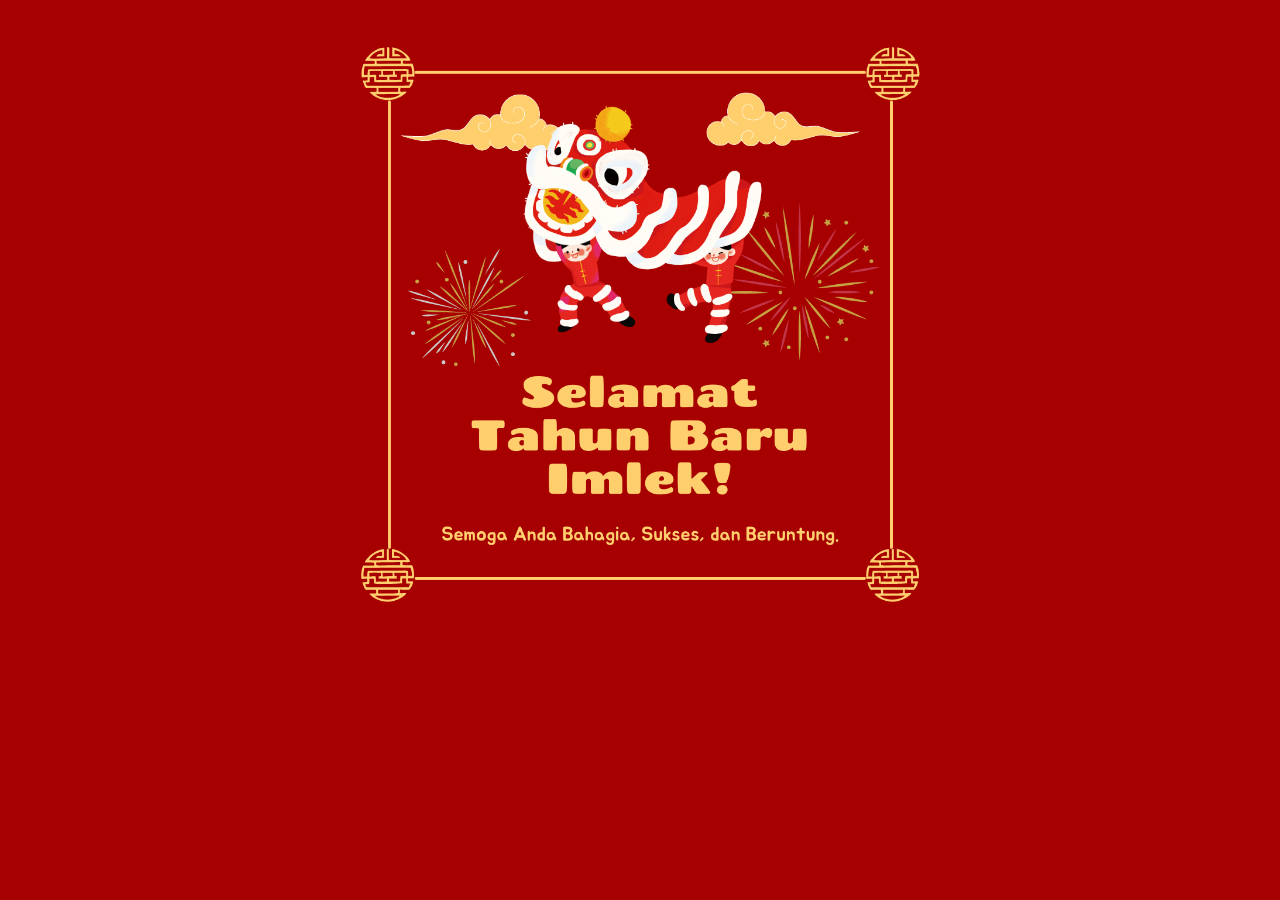
<file: index.html>
<html>

<head>
<title>Selamat Tahun Baru Imlek</title>
<meta Name="description" Content="Selamat Tahun Baru Imlek">
<meta Name="keywords" Content="imlek">
<meta name="distribution" content="global">
<meta name="revisit-after" content="7 Days">
<meta http-equiv="Content-Type" content="text/html; charset=iso-8859-1">
</head>

<body bgcolor="#a60000">
<center>

<a href="https://www.tionghoa.org/tag/imlek/" title="Imlek" target="_top"><img src="selamat-tahun-baru-imlek-1080x1080.png" width="50%" border="0"></a>

</center>
</body>
</html>
</file>
